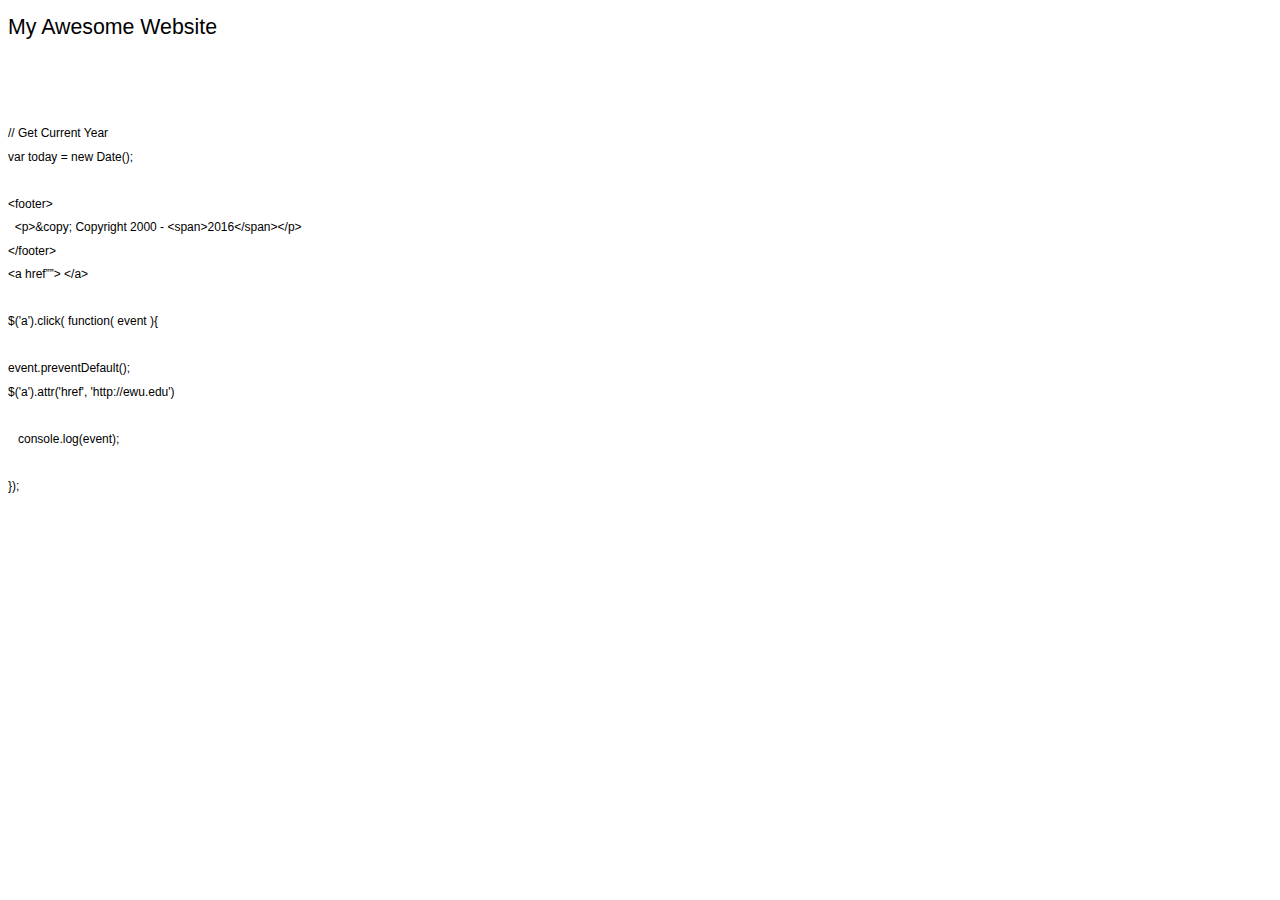
<file: index.htm>
<html xmlns:v="urn:schemas-microsoft-com:vml"
xmlns:o="urn:schemas-microsoft-com:office:office"
xmlns:w="urn:schemas-microsoft-com:office:word"
xmlns:m="http://schemas.microsoft.com/office/2004/12/omml"
xmlns="http://www.w3.org/TR/REC-html40">

<head>
<meta http-equiv=Content-Type content="text/html; charset=windows-1252">
<meta name=ProgId content=Word.Document>
<meta name=Generator content="Microsoft Word 15">
<meta name=Originator content="Microsoft Word 15">
<link rel=File-List href="index_files/filelist.xml">
<!--[if gte mso 9]><xml>
 <o:DocumentProperties>
  <o:Author>Christopher Manthey</o:Author>
  <o:Template>Normal</o:Template>
  <o:LastAuthor>Christopher Manthey</o:LastAuthor>
  <o:Revision>2</o:Revision>
  <o:TotalTime>904</o:TotalTime>
  <o:Created>2019-02-27T18:04:00Z</o:Created>
  <o:LastSaved>2019-03-01T08:04:00Z</o:LastSaved>
  <o:Pages>1</o:Pages>
  <o:Words>42</o:Words>
  <o:Characters>240</o:Characters>
  <o:Lines>2</o:Lines>
  <o:Paragraphs>1</o:Paragraphs>
  <o:CharactersWithSpaces>281</o:CharactersWithSpaces>
  <o:Version>16.00</o:Version>
 </o:DocumentProperties>
 <o:OfficeDocumentSettings>
  <o:AllowPNG/>
 </o:OfficeDocumentSettings>
</xml><![endif]-->
<link rel=themeData href="index_files/themedata.thmx">
<link rel=colorSchemeMapping href="index_files/colorschememapping.xml">
<!--[if gte mso 9]><xml>
 <w:WordDocument>
  <w:SpellingState>Clean</w:SpellingState>
  <w:GrammarState>Clean</w:GrammarState>
  <w:TrackMoves>false</w:TrackMoves>
  <w:TrackFormatting/>
  <w:PunctuationKerning/>
  <w:ValidateAgainstSchemas/>
  <w:SaveIfXMLInvalid>false</w:SaveIfXMLInvalid>
  <w:IgnoreMixedContent>false</w:IgnoreMixedContent>
  <w:AlwaysShowPlaceholderText>false</w:AlwaysShowPlaceholderText>
  <w:DoNotPromoteQF/>
  <w:LidThemeOther>EN-US</w:LidThemeOther>
  <w:LidThemeAsian>X-NONE</w:LidThemeAsian>
  <w:LidThemeComplexScript>X-NONE</w:LidThemeComplexScript>
  <w:Compatibility>
   <w:BreakWrappedTables/>
   <w:SnapToGridInCell/>
   <w:WrapTextWithPunct/>
   <w:UseAsianBreakRules/>
   <w:DontGrowAutofit/>
   <w:SplitPgBreakAndParaMark/>
   <w:EnableOpenTypeKerning/>
   <w:DontFlipMirrorIndents/>
   <w:OverrideTableStyleHps/>
  </w:Compatibility>
  <m:mathPr>
   <m:mathFont m:val="Cambria Math"/>
   <m:brkBin m:val="before"/>
   <m:brkBinSub m:val="&#45;-"/>
   <m:smallFrac m:val="off"/>
   <m:dispDef/>
   <m:lMargin m:val="0"/>
   <m:rMargin m:val="0"/>
   <m:defJc m:val="centerGroup"/>
   <m:wrapIndent m:val="1440"/>
   <m:intLim m:val="subSup"/>
   <m:naryLim m:val="undOvr"/>
  </m:mathPr></w:WordDocument>
</xml><![endif]--><!--[if gte mso 9]><xml>
 <w:LatentStyles DefLockedState="false" DefUnhideWhenUsed="false"
  DefSemiHidden="false" DefQFormat="false" DefPriority="99"
  LatentStyleCount="371">
  <w:LsdException Locked="false" Priority="0" QFormat="true" Name="Normal"/>
  <w:LsdException Locked="false" Priority="9" QFormat="true" Name="heading 1"/>
  <w:LsdException Locked="false" Priority="9" SemiHidden="true"
   UnhideWhenUsed="true" QFormat="true" Name="heading 2"/>
  <w:LsdException Locked="false" Priority="9" SemiHidden="true"
   UnhideWhenUsed="true" QFormat="true" Name="heading 3"/>
  <w:LsdException Locked="false" Priority="9" SemiHidden="true"
   UnhideWhenUsed="true" QFormat="true" Name="heading 4"/>
  <w:LsdException Locked="false" Priority="9" SemiHidden="true"
   UnhideWhenUsed="true" QFormat="true" Name="heading 5"/>
  <w:LsdException Locked="false" Priority="9" SemiHidden="true"
   UnhideWhenUsed="true" QFormat="true" Name="heading 6"/>
  <w:LsdException Locked="false" Priority="9" SemiHidden="true"
   UnhideWhenUsed="true" QFormat="true" Name="heading 7"/>
  <w:LsdException Locked="false" Priority="9" SemiHidden="true"
   UnhideWhenUsed="true" QFormat="true" Name="heading 8"/>
  <w:LsdException Locked="false" Priority="9" SemiHidden="true"
   UnhideWhenUsed="true" QFormat="true" Name="heading 9"/>
  <w:LsdException Locked="false" SemiHidden="true" UnhideWhenUsed="true"
   Name="index 1"/>
  <w:LsdException Locked="false" SemiHidden="true" UnhideWhenUsed="true"
   Name="index 2"/>
  <w:LsdException Locked="false" SemiHidden="true" UnhideWhenUsed="true"
   Name="index 3"/>
  <w:LsdException Locked="false" SemiHidden="true" UnhideWhenUsed="true"
   Name="index 4"/>
  <w:LsdException Locked="false" SemiHidden="true" UnhideWhenUsed="true"
   Name="index 5"/>
  <w:LsdException Locked="false" SemiHidden="true" UnhideWhenUsed="true"
   Name="index 6"/>
  <w:LsdException Locked="false" SemiHidden="true" UnhideWhenUsed="true"
   Name="index 7"/>
  <w:LsdException Locked="false" SemiHidden="true" UnhideWhenUsed="true"
   Name="index 8"/>
  <w:LsdException Locked="false" SemiHidden="true" UnhideWhenUsed="true"
   Name="index 9"/>
  <w:LsdException Locked="false" Priority="39" SemiHidden="true"
   UnhideWhenUsed="true" Name="toc 1"/>
  <w:LsdException Locked="false" Priority="39" SemiHidden="true"
   UnhideWhenUsed="true" Name="toc 2"/>
  <w:LsdException Locked="false" Priority="39" SemiHidden="true"
   UnhideWhenUsed="true" Name="toc 3"/>
  <w:LsdException Locked="false" Priority="39" SemiHidden="true"
   UnhideWhenUsed="true" Name="toc 4"/>
  <w:LsdException Locked="false" Priority="39" SemiHidden="true"
   UnhideWhenUsed="true" Name="toc 5"/>
  <w:LsdException Locked="false" Priority="39" SemiHidden="true"
   UnhideWhenUsed="true" Name="toc 6"/>
  <w:LsdException Locked="false" Priority="39" SemiHidden="true"
   UnhideWhenUsed="true" Name="toc 7"/>
  <w:LsdException Locked="false" Priority="39" SemiHidden="true"
   UnhideWhenUsed="true" Name="toc 8"/>
  <w:LsdException Locked="false" Priority="39" SemiHidden="true"
   UnhideWhenUsed="true" Name="toc 9"/>
  <w:LsdException Locked="false" SemiHidden="true" UnhideWhenUsed="true"
   Name="Normal Indent"/>
  <w:LsdException Locked="false" SemiHidden="true" UnhideWhenUsed="true"
   Name="footnote text"/>
  <w:LsdException Locked="false" SemiHidden="true" UnhideWhenUsed="true"
   Name="annotation text"/>
  <w:LsdException Locked="false" SemiHidden="true" UnhideWhenUsed="true"
   Name="header"/>
  <w:LsdException Locked="false" SemiHidden="true" UnhideWhenUsed="true"
   Name="footer"/>
  <w:LsdException Locked="false" SemiHidden="true" UnhideWhenUsed="true"
   Name="index heading"/>
  <w:LsdException Locked="false" Priority="35" SemiHidden="true"
   UnhideWhenUsed="true" QFormat="true" Name="caption"/>
  <w:LsdException Locked="false" SemiHidden="true" UnhideWhenUsed="true"
   Name="table of figures"/>
  <w:LsdException Locked="false" SemiHidden="true" UnhideWhenUsed="true"
   Name="envelope address"/>
  <w:LsdException Locked="false" SemiHidden="true" UnhideWhenUsed="true"
   Name="envelope return"/>
  <w:LsdException Locked="false" SemiHidden="true" UnhideWhenUsed="true"
   Name="footnote reference"/>
  <w:LsdException Locked="false" SemiHidden="true" UnhideWhenUsed="true"
   Name="annotation reference"/>
  <w:LsdException Locked="false" SemiHidden="true" UnhideWhenUsed="true"
   Name="line number"/>
  <w:LsdException Locked="false" SemiHidden="true" UnhideWhenUsed="true"
   Name="page number"/>
  <w:LsdException Locked="false" SemiHidden="true" UnhideWhenUsed="true"
   Name="endnote reference"/>
  <w:LsdException Locked="false" SemiHidden="true" UnhideWhenUsed="true"
   Name="endnote text"/>
  <w:LsdException Locked="false" SemiHidden="true" UnhideWhenUsed="true"
   Name="table of authorities"/>
  <w:LsdException Locked="false" SemiHidden="true" UnhideWhenUsed="true"
   Name="macro"/>
  <w:LsdException Locked="false" SemiHidden="true" UnhideWhenUsed="true"
   Name="toa heading"/>
  <w:LsdException Locked="false" SemiHidden="true" UnhideWhenUsed="true"
   Name="List"/>
  <w:LsdException Locked="false" SemiHidden="true" UnhideWhenUsed="true"
   Name="List Bullet"/>
  <w:LsdException Locked="false" SemiHidden="true" UnhideWhenUsed="true"
   Name="List Number"/>
  <w:LsdException Locked="false" SemiHidden="true" UnhideWhenUsed="true"
   Name="List 2"/>
  <w:LsdException Locked="false" SemiHidden="true" UnhideWhenUsed="true"
   Name="List 3"/>
  <w:LsdException Locked="false" SemiHidden="true" UnhideWhenUsed="true"
   Name="List 4"/>
  <w:LsdException Locked="false" SemiHidden="true" UnhideWhenUsed="true"
   Name="List 5"/>
  <w:LsdException Locked="false" SemiHidden="true" UnhideWhenUsed="true"
   Name="List Bullet 2"/>
  <w:LsdException Locked="false" SemiHidden="true" UnhideWhenUsed="true"
   Name="List Bullet 3"/>
  <w:LsdException Locked="false" SemiHidden="true" UnhideWhenUsed="true"
   Name="List Bullet 4"/>
  <w:LsdException Locked="false" SemiHidden="true" UnhideWhenUsed="true"
   Name="List Bullet 5"/>
  <w:LsdException Locked="false" SemiHidden="true" UnhideWhenUsed="true"
   Name="List Number 2"/>
  <w:LsdException Locked="false" SemiHidden="true" UnhideWhenUsed="true"
   Name="List Number 3"/>
  <w:LsdException Locked="false" SemiHidden="true" UnhideWhenUsed="true"
   Name="List Number 4"/>
  <w:LsdException Locked="false" SemiHidden="true" UnhideWhenUsed="true"
   Name="List Number 5"/>
  <w:LsdException Locked="false" Priority="10" QFormat="true" Name="Title"/>
  <w:LsdException Locked="false" SemiHidden="true" UnhideWhenUsed="true"
   Name="Closing"/>
  <w:LsdException Locked="false" SemiHidden="true" UnhideWhenUsed="true"
   Name="Signature"/>
  <w:LsdException Locked="false" Priority="1" SemiHidden="true"
   UnhideWhenUsed="true" Name="Default Paragraph Font"/>
  <w:LsdException Locked="false" SemiHidden="true" UnhideWhenUsed="true"
   Name="Body Text"/>
  <w:LsdException Locked="false" SemiHidden="true" UnhideWhenUsed="true"
   Name="Body Text Indent"/>
  <w:LsdException Locked="false" SemiHidden="true" UnhideWhenUsed="true"
   Name="List Continue"/>
  <w:LsdException Locked="false" SemiHidden="true" UnhideWhenUsed="true"
   Name="List Continue 2"/>
  <w:LsdException Locked="false" SemiHidden="true" UnhideWhenUsed="true"
   Name="List Continue 3"/>
  <w:LsdException Locked="false" SemiHidden="true" UnhideWhenUsed="true"
   Name="List Continue 4"/>
  <w:LsdException Locked="false" SemiHidden="true" UnhideWhenUsed="true"
   Name="List Continue 5"/>
  <w:LsdException Locked="false" SemiHidden="true" UnhideWhenUsed="true"
   Name="Message Header"/>
  <w:LsdException Locked="false" Priority="11" QFormat="true" Name="Subtitle"/>
  <w:LsdException Locked="false" SemiHidden="true" UnhideWhenUsed="true"
   Name="Salutation"/>
  <w:LsdException Locked="false" SemiHidden="true" UnhideWhenUsed="true"
   Name="Date"/>
  <w:LsdException Locked="false" SemiHidden="true" UnhideWhenUsed="true"
   Name="Body Text First Indent"/>
  <w:LsdException Locked="false" SemiHidden="true" UnhideWhenUsed="true"
   Name="Body Text First Indent 2"/>
  <w:LsdException Locked="false" SemiHidden="true" UnhideWhenUsed="true"
   Name="Note Heading"/>
  <w:LsdException Locked="false" SemiHidden="true" UnhideWhenUsed="true"
   Name="Body Text 2"/>
  <w:LsdException Locked="false" SemiHidden="true" UnhideWhenUsed="true"
   Name="Body Text 3"/>
  <w:LsdException Locked="false" SemiHidden="true" UnhideWhenUsed="true"
   Name="Body Text Indent 2"/>
  <w:LsdException Locked="false" SemiHidden="true" UnhideWhenUsed="true"
   Name="Body Text Indent 3"/>
  <w:LsdException Locked="false" SemiHidden="true" UnhideWhenUsed="true"
   Name="Block Text"/>
  <w:LsdException Locked="false" SemiHidden="true" UnhideWhenUsed="true"
   Name="Hyperlink"/>
  <w:LsdException Locked="false" SemiHidden="true" UnhideWhenUsed="true"
   Name="FollowedHyperlink"/>
  <w:LsdException Locked="false" Priority="22" QFormat="true" Name="Strong"/>
  <w:LsdException Locked="false" Priority="20" QFormat="true" Name="Emphasis"/>
  <w:LsdException Locked="false" SemiHidden="true" UnhideWhenUsed="true"
   Name="Document Map"/>
  <w:LsdException Locked="false" SemiHidden="true" UnhideWhenUsed="true"
   Name="Plain Text"/>
  <w:LsdException Locked="false" SemiHidden="true" UnhideWhenUsed="true"
   Name="E-mail Signature"/>
  <w:LsdException Locked="false" SemiHidden="true" UnhideWhenUsed="true"
   Name="HTML Top of Form"/>
  <w:LsdException Locked="false" SemiHidden="true" UnhideWhenUsed="true"
   Name="HTML Bottom of Form"/>
  <w:LsdException Locked="false" SemiHidden="true" UnhideWhenUsed="true"
   Name="Normal (Web)"/>
  <w:LsdException Locked="false" SemiHidden="true" UnhideWhenUsed="true"
   Name="HTML Acronym"/>
  <w:LsdException Locked="false" SemiHidden="true" UnhideWhenUsed="true"
   Name="HTML Address"/>
  <w:LsdException Locked="false" SemiHidden="true" UnhideWhenUsed="true"
   Name="HTML Cite"/>
  <w:LsdException Locked="false" SemiHidden="true" UnhideWhenUsed="true"
   Name="HTML Code"/>
  <w:LsdException Locked="false" SemiHidden="true" UnhideWhenUsed="true"
   Name="HTML Definition"/>
  <w:LsdException Locked="false" SemiHidden="true" UnhideWhenUsed="true"
   Name="HTML Keyboard"/>
  <w:LsdException Locked="false" SemiHidden="true" UnhideWhenUsed="true"
   Name="HTML Preformatted"/>
  <w:LsdException Locked="false" SemiHidden="true" UnhideWhenUsed="true"
   Name="HTML Sample"/>
  <w:LsdException Locked="false" SemiHidden="true" UnhideWhenUsed="true"
   Name="HTML Typewriter"/>
  <w:LsdException Locked="false" SemiHidden="true" UnhideWhenUsed="true"
   Name="HTML Variable"/>
  <w:LsdException Locked="false" SemiHidden="true" UnhideWhenUsed="true"
   Name="Normal Table"/>
  <w:LsdException Locked="false" SemiHidden="true" UnhideWhenUsed="true"
   Name="annotation subject"/>
  <w:LsdException Locked="false" SemiHidden="true" UnhideWhenUsed="true"
   Name="No List"/>
  <w:LsdException Locked="false" SemiHidden="true" UnhideWhenUsed="true"
   Name="Outline List 1"/>
  <w:LsdException Locked="false" SemiHidden="true" UnhideWhenUsed="true"
   Name="Outline List 2"/>
  <w:LsdException Locked="false" SemiHidden="true" UnhideWhenUsed="true"
   Name="Outline List 3"/>
  <w:LsdException Locked="false" SemiHidden="true" UnhideWhenUsed="true"
   Name="Table Simple 1"/>
  <w:LsdException Locked="false" SemiHidden="true" UnhideWhenUsed="true"
   Name="Table Simple 2"/>
  <w:LsdException Locked="false" SemiHidden="true" UnhideWhenUsed="true"
   Name="Table Simple 3"/>
  <w:LsdException Locked="false" SemiHidden="true" UnhideWhenUsed="true"
   Name="Table Classic 1"/>
  <w:LsdException Locked="false" SemiHidden="true" UnhideWhenUsed="true"
   Name="Table Classic 2"/>
  <w:LsdException Locked="false" SemiHidden="true" UnhideWhenUsed="true"
   Name="Table Classic 3"/>
  <w:LsdException Locked="false" SemiHidden="true" UnhideWhenUsed="true"
   Name="Table Classic 4"/>
  <w:LsdException Locked="false" SemiHidden="true" UnhideWhenUsed="true"
   Name="Table Colorful 1"/>
  <w:LsdException Locked="false" SemiHidden="true" UnhideWhenUsed="true"
   Name="Table Colorful 2"/>
  <w:LsdException Locked="false" SemiHidden="true" UnhideWhenUsed="true"
   Name="Table Colorful 3"/>
  <w:LsdException Locked="false" SemiHidden="true" UnhideWhenUsed="true"
   Name="Table Columns 1"/>
  <w:LsdException Locked="false" SemiHidden="true" UnhideWhenUsed="true"
   Name="Table Columns 2"/>
  <w:LsdException Locked="false" SemiHidden="true" UnhideWhenUsed="true"
   Name="Table Columns 3"/>
  <w:LsdException Locked="false" SemiHidden="true" UnhideWhenUsed="true"
   Name="Table Columns 4"/>
  <w:LsdException Locked="false" SemiHidden="true" UnhideWhenUsed="true"
   Name="Table Columns 5"/>
  <w:LsdException Locked="false" SemiHidden="true" UnhideWhenUsed="true"
   Name="Table Grid 1"/>
  <w:LsdException Locked="false" SemiHidden="true" UnhideWhenUsed="true"
   Name="Table Grid 2"/>
  <w:LsdException Locked="false" SemiHidden="true" UnhideWhenUsed="true"
   Name="Table Grid 3"/>
  <w:LsdException Locked="false" SemiHidden="true" UnhideWhenUsed="true"
   Name="Table Grid 4"/>
  <w:LsdException Locked="false" SemiHidden="true" UnhideWhenUsed="true"
   Name="Table Grid 5"/>
  <w:LsdException Locked="false" SemiHidden="true" UnhideWhenUsed="true"
   Name="Table Grid 6"/>
  <w:LsdException Locked="false" SemiHidden="true" UnhideWhenUsed="true"
   Name="Table Grid 7"/>
  <w:LsdException Locked="false" SemiHidden="true" UnhideWhenUsed="true"
   Name="Table Grid 8"/>
  <w:LsdException Locked="false" SemiHidden="true" UnhideWhenUsed="true"
   Name="Table List 1"/>
  <w:LsdException Locked="false" SemiHidden="true" UnhideWhenUsed="true"
   Name="Table List 2"/>
  <w:LsdException Locked="false" SemiHidden="true" UnhideWhenUsed="true"
   Name="Table List 3"/>
  <w:LsdException Locked="false" SemiHidden="true" UnhideWhenUsed="true"
   Name="Table List 4"/>
  <w:LsdException Locked="false" SemiHidden="true" UnhideWhenUsed="true"
   Name="Table List 5"/>
  <w:LsdException Locked="false" SemiHidden="true" UnhideWhenUsed="true"
   Name="Table List 6"/>
  <w:LsdException Locked="false" SemiHidden="true" UnhideWhenUsed="true"
   Name="Table List 7"/>
  <w:LsdException Locked="false" SemiHidden="true" UnhideWhenUsed="true"
   Name="Table List 8"/>
  <w:LsdException Locked="false" SemiHidden="true" UnhideWhenUsed="true"
   Name="Table 3D effects 1"/>
  <w:LsdException Locked="false" SemiHidden="true" UnhideWhenUsed="true"
   Name="Table 3D effects 2"/>
  <w:LsdException Locked="false" SemiHidden="true" UnhideWhenUsed="true"
   Name="Table 3D effects 3"/>
  <w:LsdException Locked="false" SemiHidden="true" UnhideWhenUsed="true"
   Name="Table Contemporary"/>
  <w:LsdException Locked="false" SemiHidden="true" UnhideWhenUsed="true"
   Name="Table Elegant"/>
  <w:LsdException Locked="false" SemiHidden="true" UnhideWhenUsed="true"
   Name="Table Professional"/>
  <w:LsdException Locked="false" SemiHidden="true" UnhideWhenUsed="true"
   Name="Table Subtle 1"/>
  <w:LsdException Locked="false" SemiHidden="true" UnhideWhenUsed="true"
   Name="Table Subtle 2"/>
  <w:LsdException Locked="false" SemiHidden="true" UnhideWhenUsed="true"
   Name="Table Web 1"/>
  <w:LsdException Locked="false" SemiHidden="true" UnhideWhenUsed="true"
   Name="Table Web 2"/>
  <w:LsdException Locked="false" SemiHidden="true" UnhideWhenUsed="true"
   Name="Table Web 3"/>
  <w:LsdException Locked="false" SemiHidden="true" UnhideWhenUsed="true"
   Name="Balloon Text"/>
  <w:LsdException Locked="false" Priority="39" Name="Table Grid"/>
  <w:LsdException Locked="false" SemiHidden="true" UnhideWhenUsed="true"
   Name="Table Theme"/>
  <w:LsdException Locked="false" SemiHidden="true" Name="Placeholder Text"/>
  <w:LsdException Locked="false" Priority="1" QFormat="true" Name="No Spacing"/>
  <w:LsdException Locked="false" Priority="60" Name="Light Shading"/>
  <w:LsdException Locked="false" Priority="61" Name="Light List"/>
  <w:LsdException Locked="false" Priority="62" Name="Light Grid"/>
  <w:LsdException Locked="false" Priority="63" Name="Medium Shading 1"/>
  <w:LsdException Locked="false" Priority="64" Name="Medium Shading 2"/>
  <w:LsdException Locked="false" Priority="65" Name="Medium List 1"/>
  <w:LsdException Locked="false" Priority="66" Name="Medium List 2"/>
  <w:LsdException Locked="false" Priority="67" Name="Medium Grid 1"/>
  <w:LsdException Locked="false" Priority="68" Name="Medium Grid 2"/>
  <w:LsdException Locked="false" Priority="69" Name="Medium Grid 3"/>
  <w:LsdException Locked="false" Priority="70" Name="Dark List"/>
  <w:LsdException Locked="false" Priority="71" Name="Colorful Shading"/>
  <w:LsdException Locked="false" Priority="72" Name="Colorful List"/>
  <w:LsdException Locked="false" Priority="73" Name="Colorful Grid"/>
  <w:LsdException Locked="false" Priority="60" Name="Light Shading Accent 1"/>
  <w:LsdException Locked="false" Priority="61" Name="Light List Accent 1"/>
  <w:LsdException Locked="false" Priority="62" Name="Light Grid Accent 1"/>
  <w:LsdException Locked="false" Priority="63" Name="Medium Shading 1 Accent 1"/>
  <w:LsdException Locked="false" Priority="64" Name="Medium Shading 2 Accent 1"/>
  <w:LsdException Locked="false" Priority="65" Name="Medium List 1 Accent 1"/>
  <w:LsdException Locked="false" SemiHidden="true" Name="Revision"/>
  <w:LsdException Locked="false" Priority="34" QFormat="true"
   Name="List Paragraph"/>
  <w:LsdException Locked="false" Priority="29" QFormat="true" Name="Quote"/>
  <w:LsdException Locked="false" Priority="30" QFormat="true"
   Name="Intense Quote"/>
  <w:LsdException Locked="false" Priority="66" Name="Medium List 2 Accent 1"/>
  <w:LsdException Locked="false" Priority="67" Name="Medium Grid 1 Accent 1"/>
  <w:LsdException Locked="false" Priority="68" Name="Medium Grid 2 Accent 1"/>
  <w:LsdException Locked="false" Priority="69" Name="Medium Grid 3 Accent 1"/>
  <w:LsdException Locked="false" Priority="70" Name="Dark List Accent 1"/>
  <w:LsdException Locked="false" Priority="71" Name="Colorful Shading Accent 1"/>
  <w:LsdException Locked="false" Priority="72" Name="Colorful List Accent 1"/>
  <w:LsdException Locked="false" Priority="73" Name="Colorful Grid Accent 1"/>
  <w:LsdException Locked="false" Priority="60" Name="Light Shading Accent 2"/>
  <w:LsdException Locked="false" Priority="61" Name="Light List Accent 2"/>
  <w:LsdException Locked="false" Priority="62" Name="Light Grid Accent 2"/>
  <w:LsdException Locked="false" Priority="63" Name="Medium Shading 1 Accent 2"/>
  <w:LsdException Locked="false" Priority="64" Name="Medium Shading 2 Accent 2"/>
  <w:LsdException Locked="false" Priority="65" Name="Medium List 1 Accent 2"/>
  <w:LsdException Locked="false" Priority="66" Name="Medium List 2 Accent 2"/>
  <w:LsdException Locked="false" Priority="67" Name="Medium Grid 1 Accent 2"/>
  <w:LsdException Locked="false" Priority="68" Name="Medium Grid 2 Accent 2"/>
  <w:LsdException Locked="false" Priority="69" Name="Medium Grid 3 Accent 2"/>
  <w:LsdException Locked="false" Priority="70" Name="Dark List Accent 2"/>
  <w:LsdException Locked="false" Priority="71" Name="Colorful Shading Accent 2"/>
  <w:LsdException Locked="false" Priority="72" Name="Colorful List Accent 2"/>
  <w:LsdException Locked="false" Priority="73" Name="Colorful Grid Accent 2"/>
  <w:LsdException Locked="false" Priority="60" Name="Light Shading Accent 3"/>
  <w:LsdException Locked="false" Priority="61" Name="Light List Accent 3"/>
  <w:LsdException Locked="false" Priority="62" Name="Light Grid Accent 3"/>
  <w:LsdException Locked="false" Priority="63" Name="Medium Shading 1 Accent 3"/>
  <w:LsdException Locked="false" Priority="64" Name="Medium Shading 2 Accent 3"/>
  <w:LsdException Locked="false" Priority="65" Name="Medium List 1 Accent 3"/>
  <w:LsdException Locked="false" Priority="66" Name="Medium List 2 Accent 3"/>
  <w:LsdException Locked="false" Priority="67" Name="Medium Grid 1 Accent 3"/>
  <w:LsdException Locked="false" Priority="68" Name="Medium Grid 2 Accent 3"/>
  <w:LsdException Locked="false" Priority="69" Name="Medium Grid 3 Accent 3"/>
  <w:LsdException Locked="false" Priority="70" Name="Dark List Accent 3"/>
  <w:LsdException Locked="false" Priority="71" Name="Colorful Shading Accent 3"/>
  <w:LsdException Locked="false" Priority="72" Name="Colorful List Accent 3"/>
  <w:LsdException Locked="false" Priority="73" Name="Colorful Grid Accent 3"/>
  <w:LsdException Locked="false" Priority="60" Name="Light Shading Accent 4"/>
  <w:LsdException Locked="false" Priority="61" Name="Light List Accent 4"/>
  <w:LsdException Locked="false" Priority="62" Name="Light Grid Accent 4"/>
  <w:LsdException Locked="false" Priority="63" Name="Medium Shading 1 Accent 4"/>
  <w:LsdException Locked="false" Priority="64" Name="Medium Shading 2 Accent 4"/>
  <w:LsdException Locked="false" Priority="65" Name="Medium List 1 Accent 4"/>
  <w:LsdException Locked="false" Priority="66" Name="Medium List 2 Accent 4"/>
  <w:LsdException Locked="false" Priority="67" Name="Medium Grid 1 Accent 4"/>
  <w:LsdException Locked="false" Priority="68" Name="Medium Grid 2 Accent 4"/>
  <w:LsdException Locked="false" Priority="69" Name="Medium Grid 3 Accent 4"/>
  <w:LsdException Locked="false" Priority="70" Name="Dark List Accent 4"/>
  <w:LsdException Locked="false" Priority="71" Name="Colorful Shading Accent 4"/>
  <w:LsdException Locked="false" Priority="72" Name="Colorful List Accent 4"/>
  <w:LsdException Locked="false" Priority="73" Name="Colorful Grid Accent 4"/>
  <w:LsdException Locked="false" Priority="60" Name="Light Shading Accent 5"/>
  <w:LsdException Locked="false" Priority="61" Name="Light List Accent 5"/>
  <w:LsdException Locked="false" Priority="62" Name="Light Grid Accent 5"/>
  <w:LsdException Locked="false" Priority="63" Name="Medium Shading 1 Accent 5"/>
  <w:LsdException Locked="false" Priority="64" Name="Medium Shading 2 Accent 5"/>
  <w:LsdException Locked="false" Priority="65" Name="Medium List 1 Accent 5"/>
  <w:LsdException Locked="false" Priority="66" Name="Medium List 2 Accent 5"/>
  <w:LsdException Locked="false" Priority="67" Name="Medium Grid 1 Accent 5"/>
  <w:LsdException Locked="false" Priority="68" Name="Medium Grid 2 Accent 5"/>
  <w:LsdException Locked="false" Priority="69" Name="Medium Grid 3 Accent 5"/>
  <w:LsdException Locked="false" Priority="70" Name="Dark List Accent 5"/>
  <w:LsdException Locked="false" Priority="71" Name="Colorful Shading Accent 5"/>
  <w:LsdException Locked="false" Priority="72" Name="Colorful List Accent 5"/>
  <w:LsdException Locked="false" Priority="73" Name="Colorful Grid Accent 5"/>
  <w:LsdException Locked="false" Priority="60" Name="Light Shading Accent 6"/>
  <w:LsdException Locked="false" Priority="61" Name="Light List Accent 6"/>
  <w:LsdException Locked="false" Priority="62" Name="Light Grid Accent 6"/>
  <w:LsdException Locked="false" Priority="63" Name="Medium Shading 1 Accent 6"/>
  <w:LsdException Locked="false" Priority="64" Name="Medium Shading 2 Accent 6"/>
  <w:LsdException Locked="false" Priority="65" Name="Medium List 1 Accent 6"/>
  <w:LsdException Locked="false" Priority="66" Name="Medium List 2 Accent 6"/>
  <w:LsdException Locked="false" Priority="67" Name="Medium Grid 1 Accent 6"/>
  <w:LsdException Locked="false" Priority="68" Name="Medium Grid 2 Accent 6"/>
  <w:LsdException Locked="false" Priority="69" Name="Medium Grid 3 Accent 6"/>
  <w:LsdException Locked="false" Priority="70" Name="Dark List Accent 6"/>
  <w:LsdException Locked="false" Priority="71" Name="Colorful Shading Accent 6"/>
  <w:LsdException Locked="false" Priority="72" Name="Colorful List Accent 6"/>
  <w:LsdException Locked="false" Priority="73" Name="Colorful Grid Accent 6"/>
  <w:LsdException Locked="false" Priority="19" QFormat="true"
   Name="Subtle Emphasis"/>
  <w:LsdException Locked="false" Priority="21" QFormat="true"
   Name="Intense Emphasis"/>
  <w:LsdException Locked="false" Priority="31" QFormat="true"
   Name="Subtle Reference"/>
  <w:LsdException Locked="false" Priority="32" QFormat="true"
   Name="Intense Reference"/>
  <w:LsdException Locked="false" Priority="33" QFormat="true" Name="Book Title"/>
  <w:LsdException Locked="false" Priority="37" SemiHidden="true"
   UnhideWhenUsed="true" Name="Bibliography"/>
  <w:LsdException Locked="false" Priority="39" SemiHidden="true"
   UnhideWhenUsed="true" QFormat="true" Name="TOC Heading"/>
  <w:LsdException Locked="false" Priority="41" Name="Plain Table 1"/>
  <w:LsdException Locked="false" Priority="42" Name="Plain Table 2"/>
  <w:LsdException Locked="false" Priority="43" Name="Plain Table 3"/>
  <w:LsdException Locked="false" Priority="44" Name="Plain Table 4"/>
  <w:LsdException Locked="false" Priority="45" Name="Plain Table 5"/>
  <w:LsdException Locked="false" Priority="40" Name="Grid Table Light"/>
  <w:LsdException Locked="false" Priority="46" Name="Grid Table 1 Light"/>
  <w:LsdException Locked="false" Priority="47" Name="Grid Table 2"/>
  <w:LsdException Locked="false" Priority="48" Name="Grid Table 3"/>
  <w:LsdException Locked="false" Priority="49" Name="Grid Table 4"/>
  <w:LsdException Locked="false" Priority="50" Name="Grid Table 5 Dark"/>
  <w:LsdException Locked="false" Priority="51" Name="Grid Table 6 Colorful"/>
  <w:LsdException Locked="false" Priority="52" Name="Grid Table 7 Colorful"/>
  <w:LsdException Locked="false" Priority="46"
   Name="Grid Table 1 Light Accent 1"/>
  <w:LsdException Locked="false" Priority="47" Name="Grid Table 2 Accent 1"/>
  <w:LsdException Locked="false" Priority="48" Name="Grid Table 3 Accent 1"/>
  <w:LsdException Locked="false" Priority="49" Name="Grid Table 4 Accent 1"/>
  <w:LsdException Locked="false" Priority="50" Name="Grid Table 5 Dark Accent 1"/>
  <w:LsdException Locked="false" Priority="51"
   Name="Grid Table 6 Colorful Accent 1"/>
  <w:LsdException Locked="false" Priority="52"
   Name="Grid Table 7 Colorful Accent 1"/>
  <w:LsdException Locked="false" Priority="46"
   Name="Grid Table 1 Light Accent 2"/>
  <w:LsdException Locked="false" Priority="47" Name="Grid Table 2 Accent 2"/>
  <w:LsdException Locked="false" Priority="48" Name="Grid Table 3 Accent 2"/>
  <w:LsdException Locked="false" Priority="49" Name="Grid Table 4 Accent 2"/>
  <w:LsdException Locked="false" Priority="50" Name="Grid Table 5 Dark Accent 2"/>
  <w:LsdException Locked="false" Priority="51"
   Name="Grid Table 6 Colorful Accent 2"/>
  <w:LsdException Locked="false" Priority="52"
   Name="Grid Table 7 Colorful Accent 2"/>
  <w:LsdException Locked="false" Priority="46"
   Name="Grid Table 1 Light Accent 3"/>
  <w:LsdException Locked="false" Priority="47" Name="Grid Table 2 Accent 3"/>
  <w:LsdException Locked="false" Priority="48" Name="Grid Table 3 Accent 3"/>
  <w:LsdException Locked="false" Priority="49" Name="Grid Table 4 Accent 3"/>
  <w:LsdException Locked="false" Priority="50" Name="Grid Table 5 Dark Accent 3"/>
  <w:LsdException Locked="false" Priority="51"
   Name="Grid Table 6 Colorful Accent 3"/>
  <w:LsdException Locked="false" Priority="52"
   Name="Grid Table 7 Colorful Accent 3"/>
  <w:LsdException Locked="false" Priority="46"
   Name="Grid Table 1 Light Accent 4"/>
  <w:LsdException Locked="false" Priority="47" Name="Grid Table 2 Accent 4"/>
  <w:LsdException Locked="false" Priority="48" Name="Grid Table 3 Accent 4"/>
  <w:LsdException Locked="false" Priority="49" Name="Grid Table 4 Accent 4"/>
  <w:LsdException Locked="false" Priority="50" Name="Grid Table 5 Dark Accent 4"/>
  <w:LsdException Locked="false" Priority="51"
   Name="Grid Table 6 Colorful Accent 4"/>
  <w:LsdException Locked="false" Priority="52"
   Name="Grid Table 7 Colorful Accent 4"/>
  <w:LsdException Locked="false" Priority="46"
   Name="Grid Table 1 Light Accent 5"/>
  <w:LsdException Locked="false" Priority="47" Name="Grid Table 2 Accent 5"/>
  <w:LsdException Locked="false" Priority="48" Name="Grid Table 3 Accent 5"/>
  <w:LsdException Locked="false" Priority="49" Name="Grid Table 4 Accent 5"/>
  <w:LsdException Locked="false" Priority="50" Name="Grid Table 5 Dark Accent 5"/>
  <w:LsdException Locked="false" Priority="51"
   Name="Grid Table 6 Colorful Accent 5"/>
  <w:LsdException Locked="false" Priority="52"
   Name="Grid Table 7 Colorful Accent 5"/>
  <w:LsdException Locked="false" Priority="46"
   Name="Grid Table 1 Light Accent 6"/>
  <w:LsdException Locked="false" Priority="47" Name="Grid Table 2 Accent 6"/>
  <w:LsdException Locked="false" Priority="48" Name="Grid Table 3 Accent 6"/>
  <w:LsdException Locked="false" Priority="49" Name="Grid Table 4 Accent 6"/>
  <w:LsdException Locked="false" Priority="50" Name="Grid Table 5 Dark Accent 6"/>
  <w:LsdException Locked="false" Priority="51"
   Name="Grid Table 6 Colorful Accent 6"/>
  <w:LsdException Locked="false" Priority="52"
   Name="Grid Table 7 Colorful Accent 6"/>
  <w:LsdException Locked="false" Priority="46" Name="List Table 1 Light"/>
  <w:LsdException Locked="false" Priority="47" Name="List Table 2"/>
  <w:LsdException Locked="false" Priority="48" Name="List Table 3"/>
  <w:LsdException Locked="false" Priority="49" Name="List Table 4"/>
  <w:LsdException Locked="false" Priority="50" Name="List Table 5 Dark"/>
  <w:LsdException Locked="false" Priority="51" Name="List Table 6 Colorful"/>
  <w:LsdException Locked="false" Priority="52" Name="List Table 7 Colorful"/>
  <w:LsdException Locked="false" Priority="46"
   Name="List Table 1 Light Accent 1"/>
  <w:LsdException Locked="false" Priority="47" Name="List Table 2 Accent 1"/>
  <w:LsdException Locked="false" Priority="48" Name="List Table 3 Accent 1"/>
  <w:LsdException Locked="false" Priority="49" Name="List Table 4 Accent 1"/>
  <w:LsdException Locked="false" Priority="50" Name="List Table 5 Dark Accent 1"/>
  <w:LsdException Locked="false" Priority="51"
   Name="List Table 6 Colorful Accent 1"/>
  <w:LsdException Locked="false" Priority="52"
   Name="List Table 7 Colorful Accent 1"/>
  <w:LsdException Locked="false" Priority="46"
   Name="List Table 1 Light Accent 2"/>
  <w:LsdException Locked="false" Priority="47" Name="List Table 2 Accent 2"/>
  <w:LsdException Locked="false" Priority="48" Name="List Table 3 Accent 2"/>
  <w:LsdException Locked="false" Priority="49" Name="List Table 4 Accent 2"/>
  <w:LsdException Locked="false" Priority="50" Name="List Table 5 Dark Accent 2"/>
  <w:LsdException Locked="false" Priority="51"
   Name="List Table 6 Colorful Accent 2"/>
  <w:LsdException Locked="false" Priority="52"
   Name="List Table 7 Colorful Accent 2"/>
  <w:LsdException Locked="false" Priority="46"
   Name="List Table 1 Light Accent 3"/>
  <w:LsdException Locked="false" Priority="47" Name="List Table 2 Accent 3"/>
  <w:LsdException Locked="false" Priority="48" Name="List Table 3 Accent 3"/>
  <w:LsdException Locked="false" Priority="49" Name="List Table 4 Accent 3"/>
  <w:LsdException Locked="false" Priority="50" Name="List Table 5 Dark Accent 3"/>
  <w:LsdException Locked="false" Priority="51"
   Name="List Table 6 Colorful Accent 3"/>
  <w:LsdException Locked="false" Priority="52"
   Name="List Table 7 Colorful Accent 3"/>
  <w:LsdException Locked="false" Priority="46"
   Name="List Table 1 Light Accent 4"/>
  <w:LsdException Locked="false" Priority="47" Name="List Table 2 Accent 4"/>
  <w:LsdException Locked="false" Priority="48" Name="List Table 3 Accent 4"/>
  <w:LsdException Locked="false" Priority="49" Name="List Table 4 Accent 4"/>
  <w:LsdException Locked="false" Priority="50" Name="List Table 5 Dark Accent 4"/>
  <w:LsdException Locked="false" Priority="51"
   Name="List Table 6 Colorful Accent 4"/>
  <w:LsdException Locked="false" Priority="52"
   Name="List Table 7 Colorful Accent 4"/>
  <w:LsdException Locked="false" Priority="46"
   Name="List Table 1 Light Accent 5"/>
  <w:LsdException Locked="false" Priority="47" Name="List Table 2 Accent 5"/>
  <w:LsdException Locked="false" Priority="48" Name="List Table 3 Accent 5"/>
  <w:LsdException Locked="false" Priority="49" Name="List Table 4 Accent 5"/>
  <w:LsdException Locked="false" Priority="50" Name="List Table 5 Dark Accent 5"/>
  <w:LsdException Locked="false" Priority="51"
   Name="List Table 6 Colorful Accent 5"/>
  <w:LsdException Locked="false" Priority="52"
   Name="List Table 7 Colorful Accent 5"/>
  <w:LsdException Locked="false" Priority="46"
   Name="List Table 1 Light Accent 6"/>
  <w:LsdException Locked="false" Priority="47" Name="List Table 2 Accent 6"/>
  <w:LsdException Locked="false" Priority="48" Name="List Table 3 Accent 6"/>
  <w:LsdException Locked="false" Priority="49" Name="List Table 4 Accent 6"/>
  <w:LsdException Locked="false" Priority="50" Name="List Table 5 Dark Accent 6"/>
  <w:LsdException Locked="false" Priority="51"
   Name="List Table 6 Colorful Accent 6"/>
  <w:LsdException Locked="false" Priority="52"
   Name="List Table 7 Colorful Accent 6"/>
 </w:LatentStyles>
</xml><![endif]-->
<style>
<!--
 /* Font Definitions */
 @font-face
	{font-family:"Cambria Math";
	panose-1:2 4 5 3 5 4 6 3 2 4;
	mso-font-charset:0;
	mso-generic-font-family:roman;
	mso-font-pitch:variable;
	mso-font-signature:-536869121 1107305727 33554432 0 415 0;}
@font-face
	{font-family:Calibri;
	panose-1:2 15 5 2 2 2 4 3 2 4;
	mso-font-charset:0;
	mso-generic-font-family:swiss;
	mso-font-pitch:variable;
	mso-font-signature:-536859905 -1073732485 9 0 511 0;}
@font-face
	{font-family:"Arial Black";
	panose-1:2 11 10 4 2 1 2 2 2 4;
	mso-font-charset:0;
	mso-generic-font-family:swiss;
	mso-font-pitch:variable;
	mso-font-signature:-1610612049 1073772795 0 0 159 0;}
 /* Style Definitions */
 p.MsoNormal, li.MsoNormal, div.MsoNormal
	{mso-style-unhide:no;
	mso-style-qformat:yes;
	mso-style-parent:"";
	margin-top:0in;
	margin-right:0in;
	margin-bottom:8.0pt;
	margin-left:0in;
	line-height:107%;
	mso-pagination:widow-orphan;
	font-size:11.0pt;
	font-family:"Calibri",sans-serif;
	mso-ascii-font-family:Calibri;
	mso-ascii-theme-font:minor-latin;
	mso-fareast-font-family:Calibri;
	mso-fareast-theme-font:minor-latin;
	mso-hansi-font-family:Calibri;
	mso-hansi-theme-font:minor-latin;
	mso-bidi-font-family:"Times New Roman";
	mso-bidi-theme-font:minor-bidi;}
span.SpellE
	{mso-style-name:"";
	mso-spl-e:yes;}
span.GramE
	{mso-style-name:"";
	mso-gram-e:yes;}
.MsoChpDefault
	{mso-style-type:export-only;
	mso-default-props:yes;
	font-family:"Calibri",sans-serif;
	mso-ascii-font-family:Calibri;
	mso-ascii-theme-font:minor-latin;
	mso-fareast-font-family:Calibri;
	mso-fareast-theme-font:minor-latin;
	mso-hansi-font-family:Calibri;
	mso-hansi-theme-font:minor-latin;
	mso-bidi-font-family:"Times New Roman";
	mso-bidi-theme-font:minor-bidi;}
.MsoPapDefault
	{mso-style-type:export-only;
	margin-bottom:8.0pt;
	line-height:107%;}
@page WordSection1
	{size:8.5in 11.0in;
	margin:1.0in 1.0in 1.0in 1.0in;
	mso-header-margin:.5in;
	mso-footer-margin:.5in;
	mso-paper-source:0;}
div.WordSection1
	{page:WordSection1;}
-->
</style>
<!--[if gte mso 10]>
<style>
 /* Style Definitions */
 table.MsoNormalTable
	{mso-style-name:"Table Normal";
	mso-tstyle-rowband-size:0;
	mso-tstyle-colband-size:0;
	mso-style-noshow:yes;
	mso-style-priority:99;
	mso-style-parent:"";
	mso-padding-alt:0in 5.4pt 0in 5.4pt;
	mso-para-margin-top:0in;
	mso-para-margin-right:0in;
	mso-para-margin-bottom:8.0pt;
	mso-para-margin-left:0in;
	line-height:107%;
	mso-pagination:widow-orphan;
	font-size:11.0pt;
	font-family:"Calibri",sans-serif;
	mso-ascii-font-family:Calibri;
	mso-ascii-theme-font:minor-latin;
	mso-hansi-font-family:Calibri;
	mso-hansi-theme-font:minor-latin;
	mso-bidi-font-family:"Times New Roman";
	mso-bidi-theme-font:minor-bidi;}
</style>
<![endif]--><!--[if gte mso 9]><xml>
 <o:shapedefaults v:ext="edit" spidmax="1026"/>
</xml><![endif]--><!--[if gte mso 9]><xml>
 <o:shapelayout v:ext="edit">
  <o:idmap v:ext="edit" data="1"/>
 </o:shapelayout></xml><![endif]-->
</head>

<body lang=EN-US style='tab-interval:.5in'>

<div class=WordSection1>

<p class=MsoNormal style='margin-top:12.0pt'><span style='font-size:16.0pt;
line-height:107%;font-family:"Arial Black",sans-serif'>My Awesome Website<o:p></o:p></span></p>

<p class=MsoNormal style='margin-top:12.0pt'><span style='font-size:16.0pt;
line-height:107%;font-family:"Arial Black",sans-serif'><o:p>&nbsp;</o:p></span></p>

<p class=MsoNormal style='margin-top:12.0pt'><span style='font-size:16.0pt;
line-height:107%;font-family:"Arial Black",sans-serif'><o:p>&nbsp;</o:p></span></p>

<p class=MsoNormal><span style='font-size:9.0pt;mso-bidi-font-size:16.0pt;
line-height:107%;font-family:"Arial",sans-serif'>// Get Current Year<o:p></o:p></span></p>

<p class=MsoNormal><span class=SpellE><span style='font-size:9.0pt;mso-bidi-font-size:
16.0pt;line-height:107%;font-family:"Arial",sans-serif'>var</span></span><span
style='font-size:9.0pt;mso-bidi-font-size:16.0pt;line-height:107%;font-family:
"Arial",sans-serif'> today = new <span class=GramE>Date(</span>);<o:p></o:p></span></p>

<p class=MsoNormal><span style='font-size:9.0pt;mso-bidi-font-size:16.0pt;
line-height:107%;font-family:"Arial",sans-serif'><o:p>&nbsp;</o:p></span></p>

<p class=MsoNormal><span style='font-size:9.0pt;mso-bidi-font-size:16.0pt;
line-height:107%;font-family:"Arial",sans-serif'>&lt;footer&gt;<o:p></o:p></span></p>

<p class=MsoNormal><span style='font-size:9.0pt;mso-bidi-font-size:16.0pt;
line-height:107%;font-family:"Arial",sans-serif'><span
style='mso-spacerun:yes'>� </span>&lt;p&gt;&amp;copy; Copyright 2000 -
&lt;span&gt;2016&lt;/span&gt;&lt;/p&gt;<o:p></o:p></span></p>

<p class=MsoNormal><span style='font-size:9.0pt;mso-bidi-font-size:16.0pt;
line-height:107%;font-family:"Arial",sans-serif'>&lt;/footer&gt;<o:p></o:p></span></p>

<p class=MsoNormal><span style='font-size:9.0pt;mso-bidi-font-size:16.0pt;
line-height:107%;font-family:"Arial",sans-serif'>&lt;a <span class=SpellE>href</span>��&gt;
&lt;/a&gt; <o:p></o:p></span></p>

<p class=MsoNormal><span style='font-size:9.0pt;mso-bidi-font-size:16.0pt;
line-height:107%;font-family:"Arial",sans-serif'><o:p>&nbsp;</o:p></span></p>

<p class=MsoNormal><span style='font-size:9.0pt;mso-bidi-font-size:16.0pt;
line-height:107%;font-family:"Arial",sans-serif'>$('a'<span class=GramE>).click</span>(
function( event ){<o:p></o:p></span></p>

<p class=MsoNormal><span style='font-size:9.0pt;mso-bidi-font-size:16.0pt;
line-height:107%;font-family:"Arial",sans-serif'><span
style='mso-spacerun:yes'>�</span><o:p></o:p></span></p>

<p class=MsoNormal><span class=SpellE><span class=GramE><span style='font-size:
9.0pt;mso-bidi-font-size:16.0pt;line-height:107%;font-family:"Arial",sans-serif'>event.preventDefault</span></span></span><span
style='font-size:9.0pt;mso-bidi-font-size:16.0pt;line-height:107%;font-family:
"Arial",sans-serif'>();<o:p></o:p></span></p>

<p class=MsoNormal><span style='font-size:9.0pt;mso-bidi-font-size:16.0pt;
line-height:107%;font-family:"Arial",sans-serif'>$('a'<span class=GramE>).<span
class=SpellE>attr</span></span>('<span class=SpellE>href</span>',
'http://ewu.edu')<o:p></o:p></span></p>

<p class=MsoNormal><span style='font-size:9.0pt;mso-bidi-font-size:16.0pt;
line-height:107%;font-family:"Arial",sans-serif'><o:p>&nbsp;</o:p></span></p>

<p class=MsoNormal><span style='font-size:9.0pt;mso-bidi-font-size:16.0pt;
line-height:107%;font-family:"Arial",sans-serif'><span
style='mso-spacerun:yes'>�� </span>console.log(event);<o:p></o:p></span></p>

<p class=MsoNormal><span style='font-size:9.0pt;mso-bidi-font-size:16.0pt;
line-height:107%;font-family:"Arial",sans-serif'><span
style='mso-spacerun:yes'>� </span><o:p></o:p></span></p>

<p class=MsoNormal><span style='font-size:9.0pt;mso-bidi-font-size:16.0pt;
line-height:107%;font-family:"Arial",sans-serif'>});<o:p></o:p></span></p>

</div>

</body>

</html>
</file>
